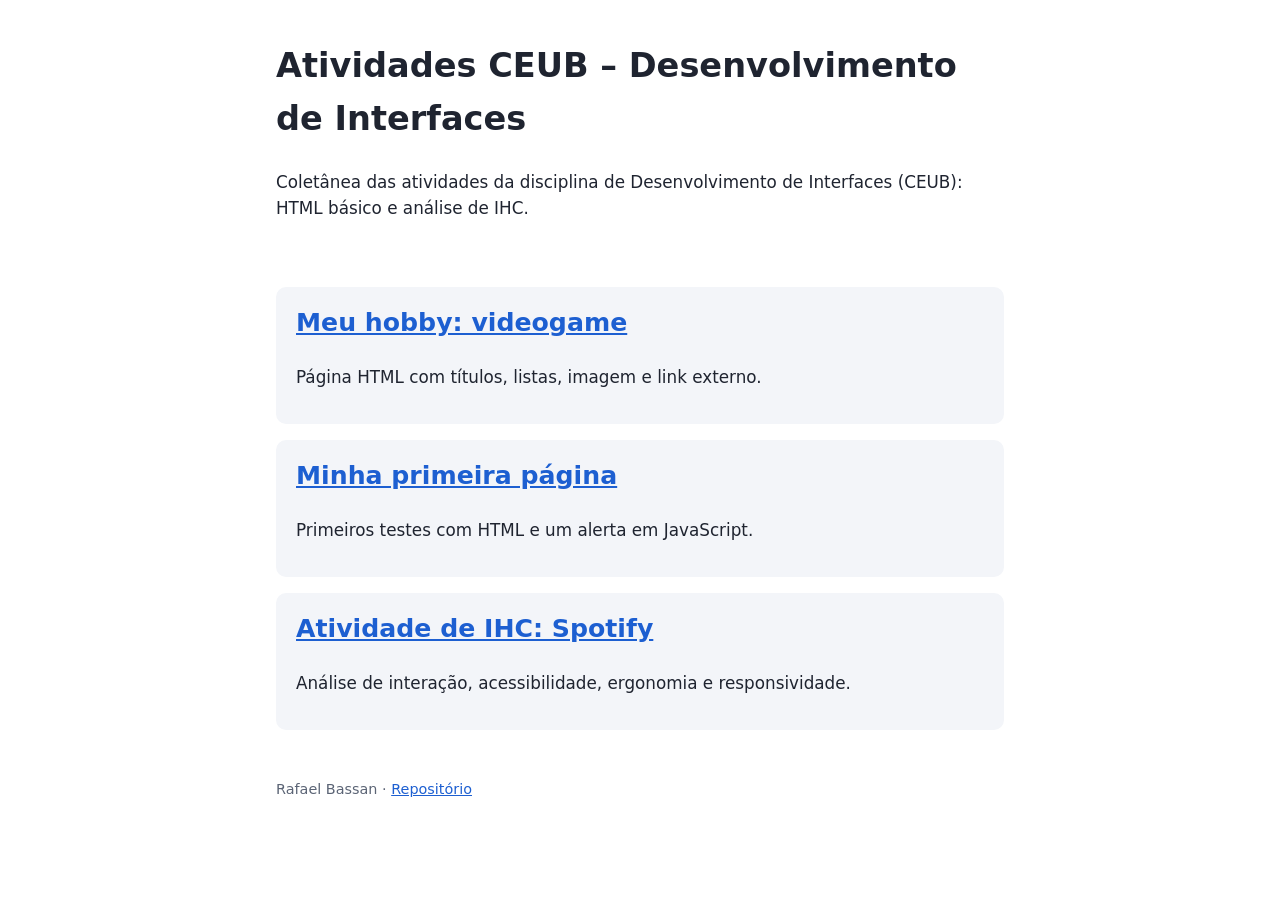
<file: index.html>
<!DOCTYPE html>
<html lang="pt-BR">
<head><meta charset="UTF-8"><meta name="viewport" content="width=device-width, initial-scale=1"><link rel="stylesheet" href="assets/style.css"><title>Atividades CEUB – Desenvolvimento de Interfaces</title></head>
<body>
<header><h1>Atividades CEUB – Desenvolvimento de Interfaces</h1>
<p>Coletânea das atividades da disciplina de Desenvolvimento de Interfaces (CEUB): HTML básico e análise de IHC.</p></header>
<main>
<section class="card"><h2><a href="hobby.html">Meu hobby: videogame</a></h2><p>Página HTML com títulos, listas, imagem e link externo.</p></section>
<section class="card"><h2><a href="primeira-pagina.html">Minha primeira página</a></h2><p>Primeiros testes com HTML e um alerta em JavaScript.</p></section>
<section class="card"><h2><a href="atividade-ihc.html">Atividade de IHC: Spotify</a></h2><p>Análise de interação, acessibilidade, ergonomia e responsividade.</p></section>
</main>
<footer>Rafael Bassan · <a href="https://github.com/061bassan/Atividades-Ceub---Desen.-Interfaces">Repositório</a></footer>
</body></html>
</file>
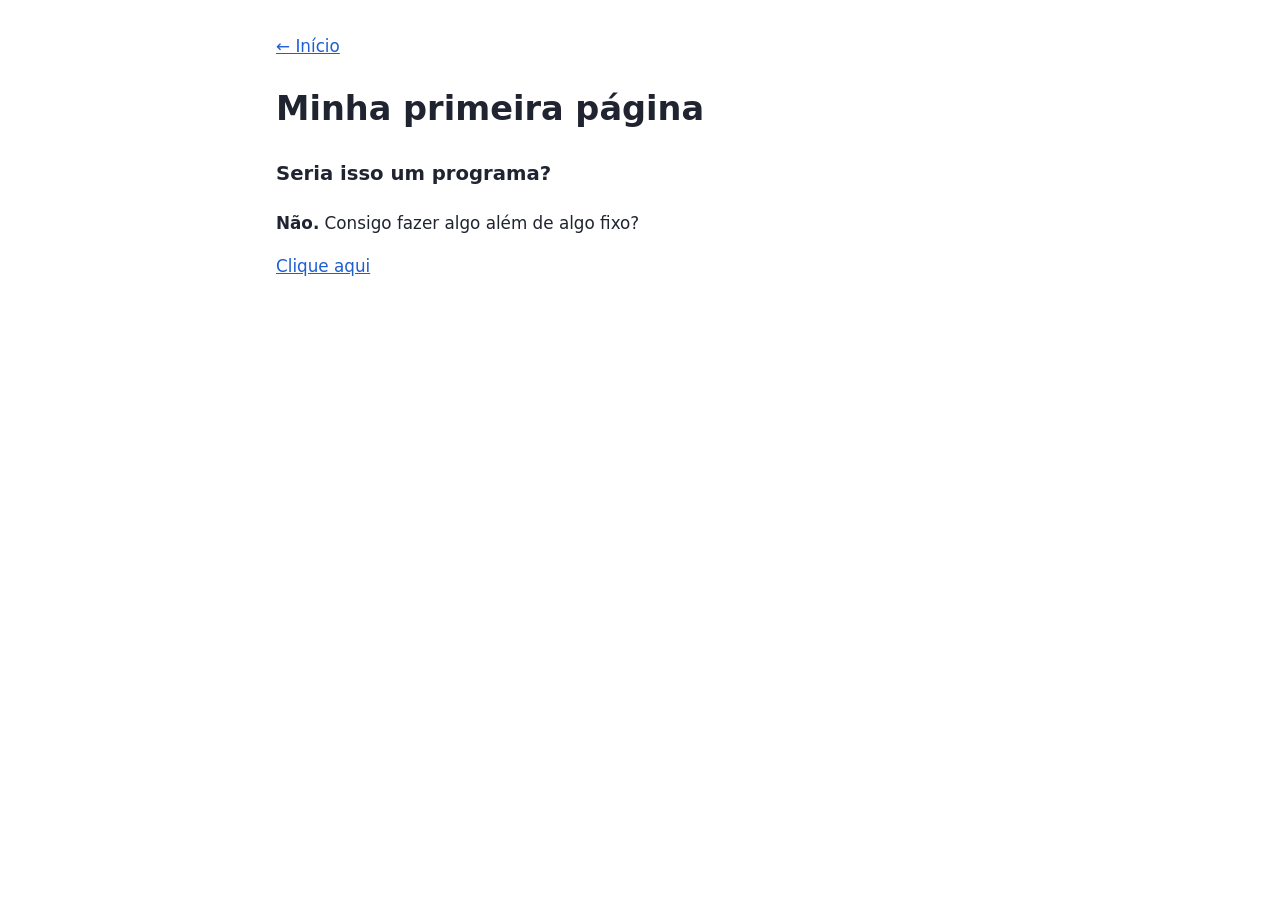
<file: primeira-pagina.html>
<!DOCTYPE html>
<html lang="pt-BR">
<head><meta charset="UTF-8"><meta name="viewport" content="width=device-width, initial-scale=1"><link rel="stylesheet" href="assets/style.css"><title>Minha primeira página</title></head>
<body><main>
<p><a href="index.html">← Início</a></p>
<h1>Minha primeira página</h1>
<h3>Seria isso um programa?</h3>
<p><strong>Não.</strong> Consigo fazer algo além de algo fixo?</p>
<p><a href="https://www.ceub.br/" target="_blank" rel="noopener">Clique aqui</a></p>
<script>alert("Podemos fazer mais com JavaScript");</script>
</main></body></html>
</file>
<file: assets/style.css>
:root{--bg:#fff;--fg:#1f2430;--muted:#5b6475;--accent:#1d5fd1;--card:#f3f5f9}
@media (prefers-color-scheme:dark){:root{--bg:#14171d;--fg:#e8eaf0;--muted:#a0a8b8;--accent:#7fb0ff;--card:#1e232c}}
*{box-sizing:border-box}
body{margin:0;background:var(--bg);color:var(--fg);font:1.05rem/1.6 system-ui,sans-serif}
main,header,footer{max-width:760px;margin:0 auto;padding:1rem}
a{color:var(--accent)}
img{max-width:100%;height:auto;border-radius:8px}
.card{background:var(--card);border-radius:10px;padding:1rem 1.25rem;margin:1rem 0}
.card h2{margin-top:0}
footer{color:var(--muted);font-size:.9rem}
</file>
